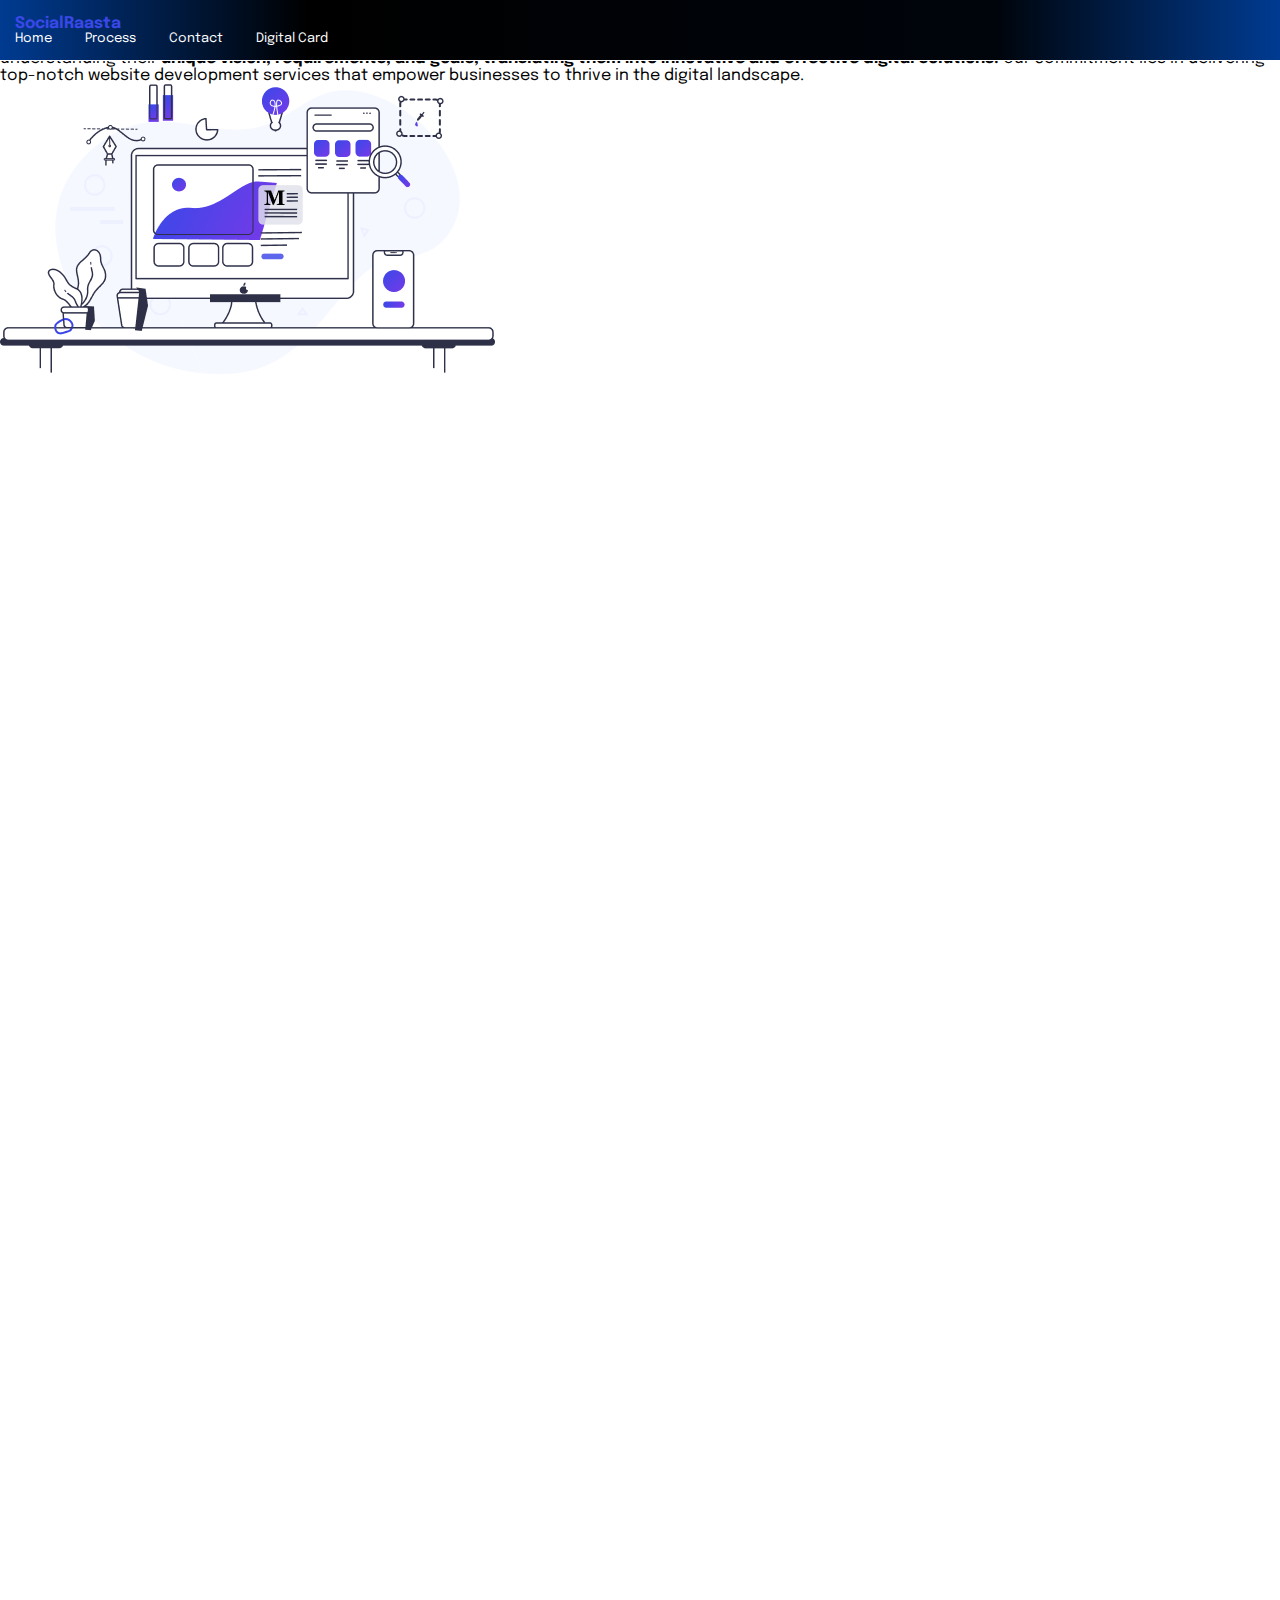
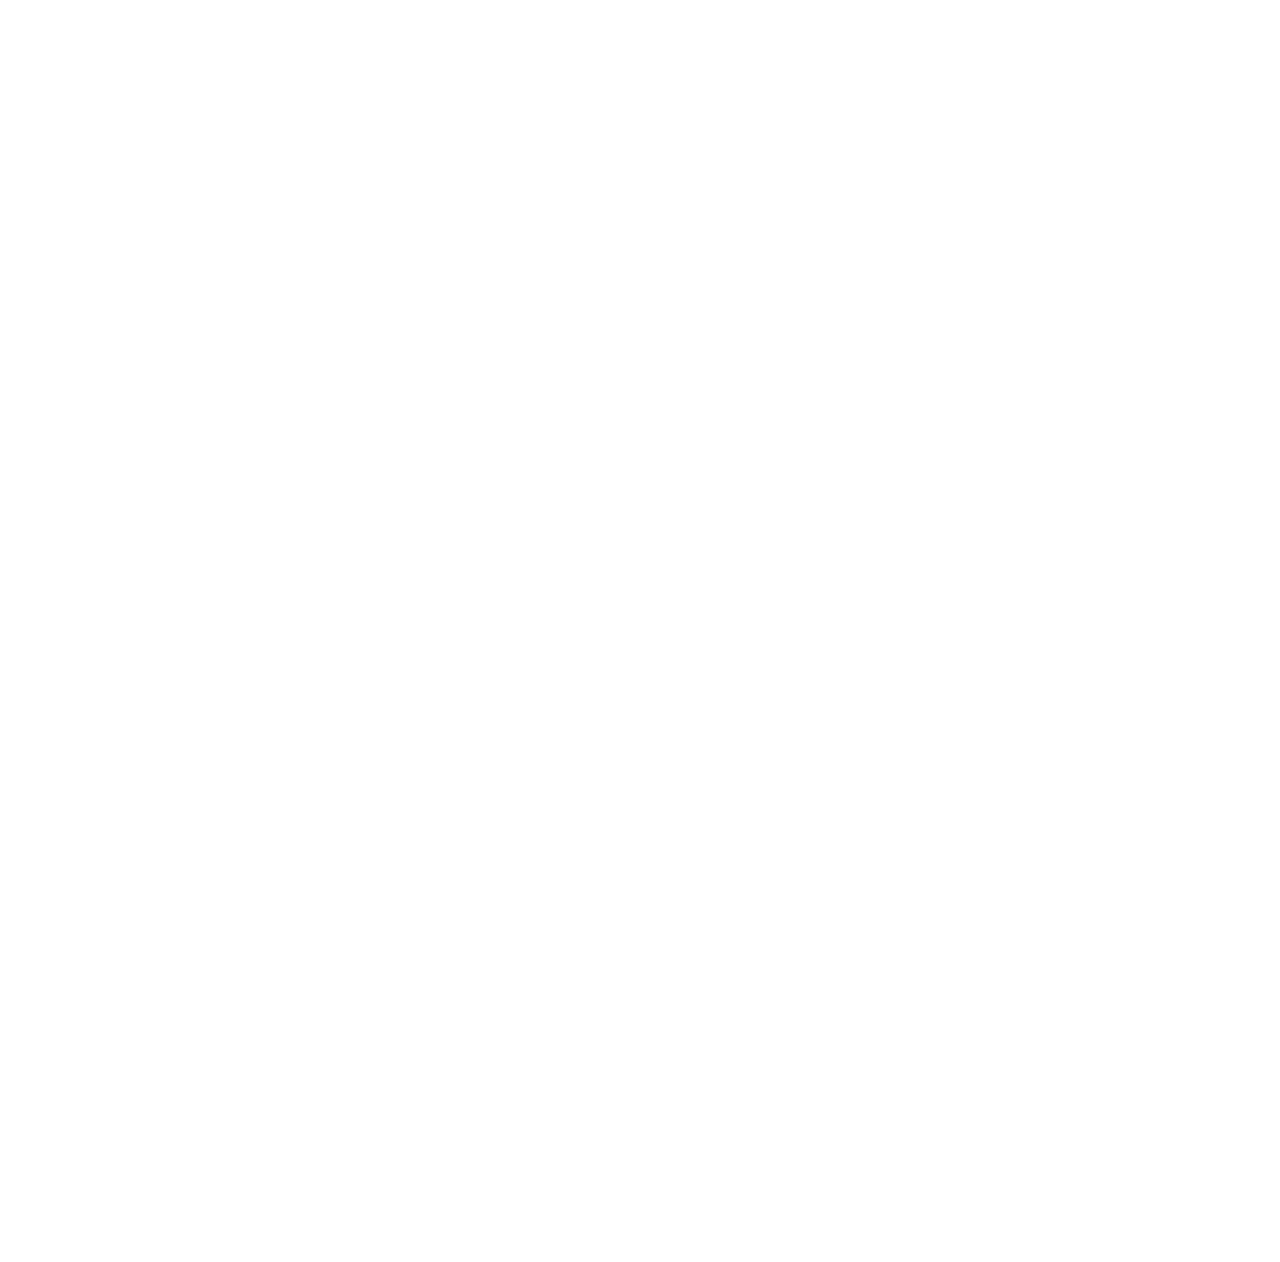
<file: about.html>
<!DOCTYPE html>
<html lang="en">
  <head>
    <meta charset="UTF-8" />
    <meta name="viewport" content="width=device-width, initial-scale=1.0" />
    <title>Document</title>
    <link
      href="https://cdn.jsdelivr.net/npm/bootstrap@5.0.2/dist/css/bootstrap.min.css"
      rel="stylesheet"
      integrity="sha384-EVSTQN3/azprG1Anm3QDgpJLIm9Nao0Yz1ztcQTwFspd3yD65VohhpuuCOmLASjC"
      crossorigin="anonymous"
    />
    <link rel="preconnect" href="https://fonts.googleapis.com" />
    <link rel="preconnect" href="https://fonts.gstatic.com" crossorigin />
    <link
      href="https://fonts.googleapis.com/css2?family=Epilogue:ital,wght@0,100;0,200;0,300;0,400;0,500;0,600;0,700;0,800;0,900;1,100;1,200;1,300;1,400;1,500;1,600;1,700;1,800;1,900&display=swap"
      rel="stylesheet"
    />
    <link
      rel="stylesheet"
      href="https://cdnjs.cloudflare.com/ajax/libs/font-awesome/6.4.2/css/all.min.css"
    />
    <link href="https://unpkg.com/aos@2.3.1/dist/aos.css" rel="stylesheet" />
    <link rel="stylesheet" type="text/css" href="./style.css" />
  </head>
  <body>
    <nav class="navbar d-flex justify-content-evenly py-3 text-white align-items-center  ">
      <div class="container">
        <h3 class="fw-bold logo text-white">SocialRaasta</h3>
        <a href="./index.html">Home</a>
        <a href="./process.html" >Process</a>
        <a href="./contact.html">Contact</a>
        <a href="">Digital Card</a>
      </div>
    </nav>

    <!-- hero -->

    <section class="about row d-flex justify-content-evenly align-items-center">
      <div class="col-md-4 about-left">
        <h1 class="p-3">Mission</h1>
        <div class="about-card p-3 border border-2 shadow rounded mx-3">
          <p>
            At <span>Social-Raasta</span>, our mission is to create exceptional
            online experiences that not only meet but exceed our client's
            expectations. We are dedicated to understanding their
            <span
              >unique vision, requirements, and goals, translating them into
              innovative and effective digital solutions.</span
            >
            Our commitment lies in delivering top-notch website development
            services that empower businesses to thrive in the digital landscape.
          </p>
        </div>
      </div>
      <div class="col-md-4 about-right">
        <img src="./Group.png" class="img-fluid" alt="" />
      </div>
    </section>

    <!-- values -->

    <section id="value-section">
      <div class="value-container row d-flex justify-content-center ">
        <h2 class="value-heading text-center"><span>Values</span></h2>
        <div
          class="col-md-3 value-card p-5 border border-2 shadow rounded mx-3 "
        >
          <h4 class="my-1">1. Customer-Centric Approach:</h4>
          <p class="font-small my-3">
            We prioritize the needs and expectations of our clients, ensuring
            that every aspect of our service revolves around their vision and
            goals. 
          </p>
        </div>
        <div
          class="col-md-3 px-3 value-card p-5 border border-2 shadow rounded mx-3"
        >
          <h4 class="my-1">2. Transparency and Open Communication:</h4>
          <p class="font-small my-3">
            Transparency is at the core of our interactions.  From the initial
            consultation to the final checkup, we believe in open communication,
            providing clients with clear insights into our processes and
            progress. 
          </p>
        </div>
        <div
          class="col-md-3 px-3 value-card p-5 border border-2 shadow rounded mx-3"
        >
          <h4 class="my-1">3. Quality Design and Development:</h4>
          <p class="font-small my-3">
            We take pride in our commitment to delivering high-quality designs
            and robust website development.  Our meticulous design process and
            coding standards guarantee a seamless and visually appealing online
            presence for our clients. 
          </p>
        </div>
      </div>
      <div class="row d-flex justify-content-center my-5">
        <div
          class="col-md-3 px-3 value-card p-5 border border-2 shadow rounded mx-3"
        >
          <h4 class="my-1">4. Trust and Reliability:</h4>
          <p class="font-small my-3">
            Building and maintaining trust is paramount.  We strive to be a
            reliable partner for our clients, delivering on our promises and
            ensuring their confidence in our abilities. 
          </p>
        </div>
        <div
          class="col-md-3 px-3 value-card p-5 border border-2 shadow rounded mx-3"
        >
          <h4 class="my-1">5. Education and Empowerment:</h4>
          <p class="font-small my-3">
            We believe in empowering our clients by providing not only a
            finished product but also the knowledge and tools to navigate and
            manage their digital presence effectively. 
          </p>
        </div>
        <div
          class="col-md-3 px-3 value-card p-5 border border-2 shadow rounded mx-3"
        >
          <h4 class="my-1">6. Long-Term Partnership:</h4>
          <p class="font-small my-3">
            Our goal is not just to complete a project but to establish enduring
            partnerships.  Regular checkups and ongoing support reflect our
            commitment to the long-term success of our clients. 
          </p>
        </div>
      </div>

      <div class="row d-flex justify-content-center my-5">
        <div
          class="col-md-3 px-3 value-card p-5 border border-2 shadow rounded mx-3"
        >
          <h4 class="my-1">7. Adaptability and Innovation:</h4>
          <p class="font-small my-3">
            The digital landscape evolves rapidly, and so do we.  We stay abreast
            of the latest technologies and trends, ensuring that our clients'
            websites are not only current but also positioned for future
            success. 
          </p>
        </div>
        <div
          class="col-md-3 px-3 value-card p-5 border border-2 shadow rounded mx-3"
        >
          <h4 class="my-1">8. Integrity and Confidentiality:</h4>
          <p class="font-small my-3">
            We uphold the highest standards of integrity and confidentiality. 
            Clients can trust us with their ideas, data, and business
            information, knowing that it will be handled with the utmost care
            and confidentiality. 
          </p>
        </div>
      </div>

      <!-- about summary -->
      
      <section class="bg-dark">
        <div class="row  about-summary d-flex justify-content-center align-items-center">
            
            <div class="col-md-8 d-flex flex-column justify-content-between align-items-center">
             <h4 class="text-center text-white">
                 "By embodying these values, we aim to be a trusted partner for
                 businesses seeking to establish a strong and impactful online
                 presence. "
               </h4>
               <div class="btn btn btn-light text-dark text-center my-5">Know More</div>
            </div>
            

           </div>
      </section>
    </section>
    <!-- footer -->
    <footer class="d-flex my-0">
      <div
        class="col-md-4 d-flex flex-column justify-content-evenly align-items-center"
      >
        <ul>
          <li><a href="#">Service</a></li>
          <li><a href="#">Service</a></li>
          <li><a href="#">Service</a></li>
        </ul>
      </div>
      <div
        class="col-md-4 d-flex flex-column justify-content-evenly align-items-center"
      >
        <ul>
          <li><a href="#">Service</a></li>
          <li><a href="#">Service</a></li>
          <li><a href="#">Service</a></li>
        </ul>
      </div>
      <div
        class="col-md-4 d-flex flex-column justify-content-evenly align-items-center"
      >
        <ul>
          <li><a href="#">Service</a></li>
          <li><a href="#">Service</a></li>
          <li><a href="#">Service</a></li>
        </ul>
      </div>
    </footer>

    <!-- script -->
    <script
      src="https://cdn.jsdelivr.net/npm/bootstrap@5.0.2/dist/js/bootstrap.bundle.min.js"
      integrity="sha384-MrcW6ZMFYlzcLA8Nl+NtUVF0sA7MsXsP1UyJoMp4YLEuNSfAP+JcXn/tWtIaxVXM"
      crossorigin="anonymous"
    ></script>
    <script src="./app.js"></script>
    <script src="https://unpkg.com/aos@2.3.1/dist/aos.js"></script>
  </body>
</html>
</file>
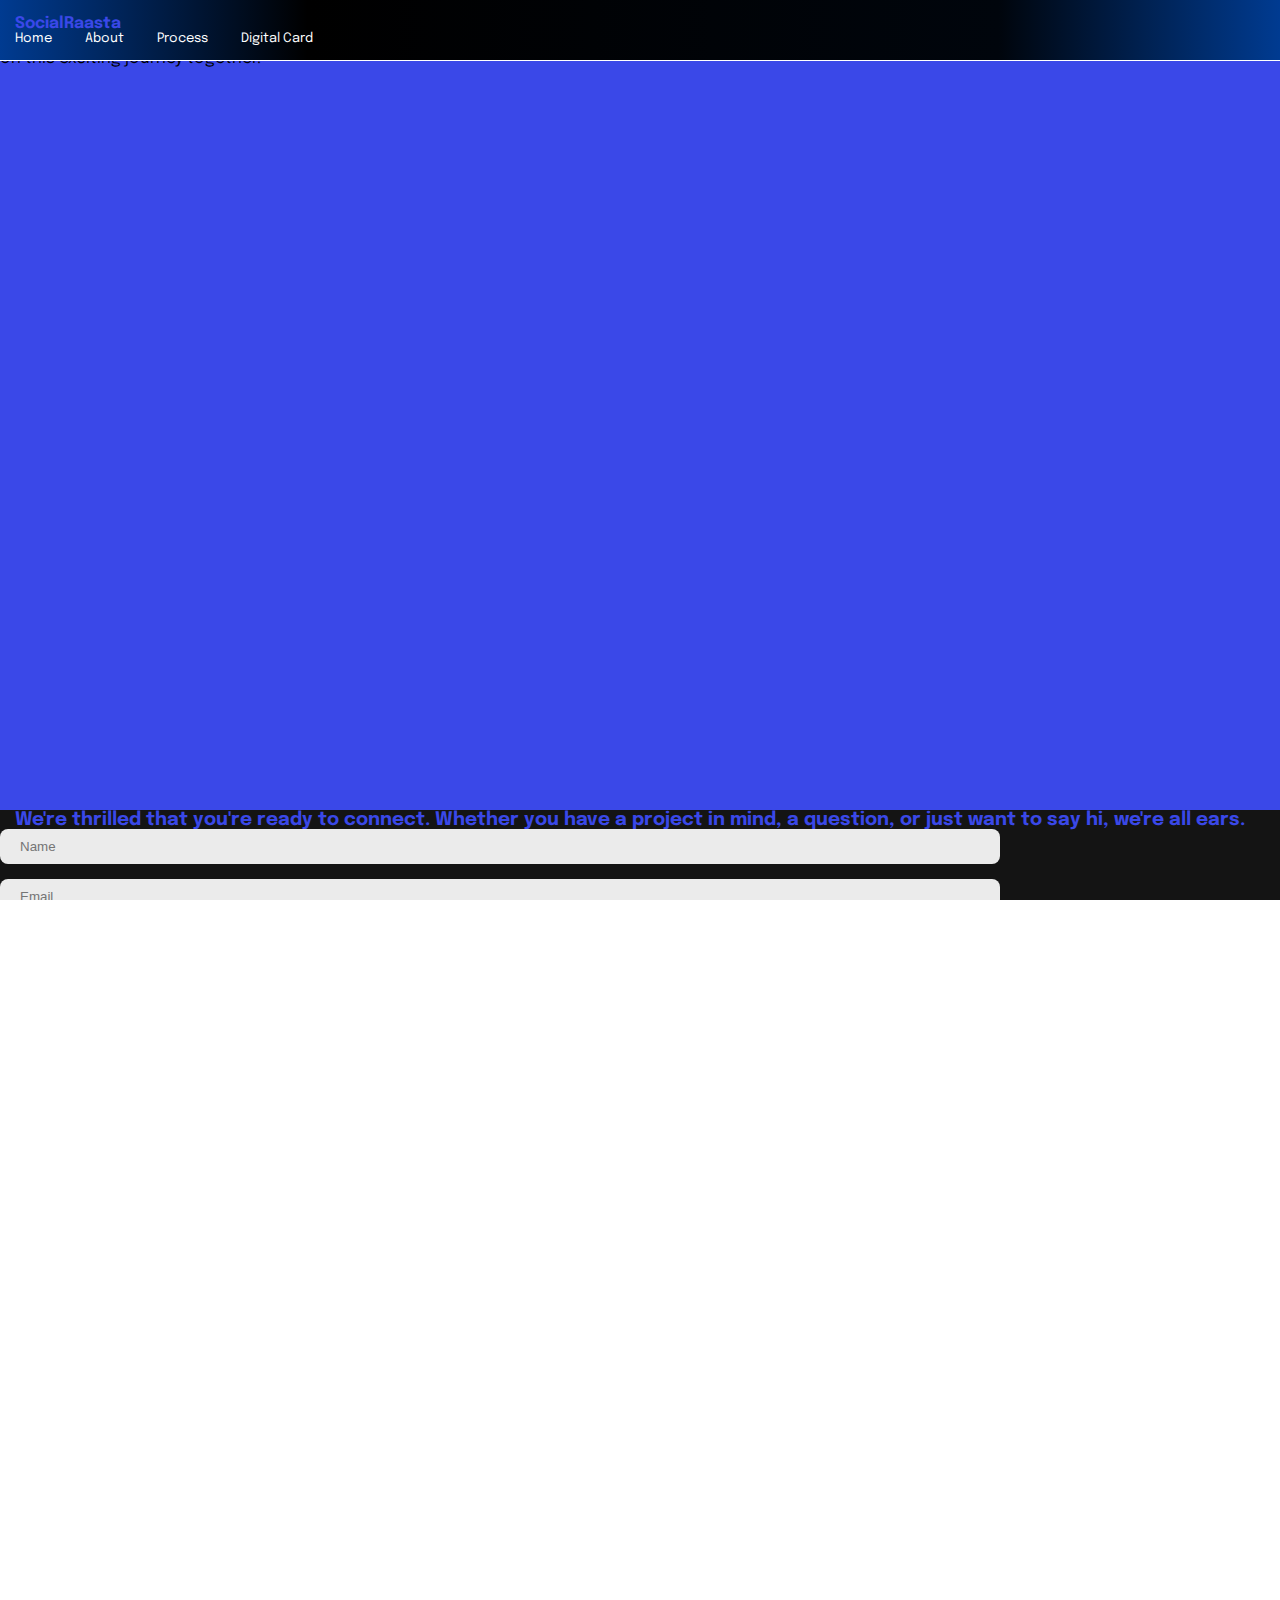
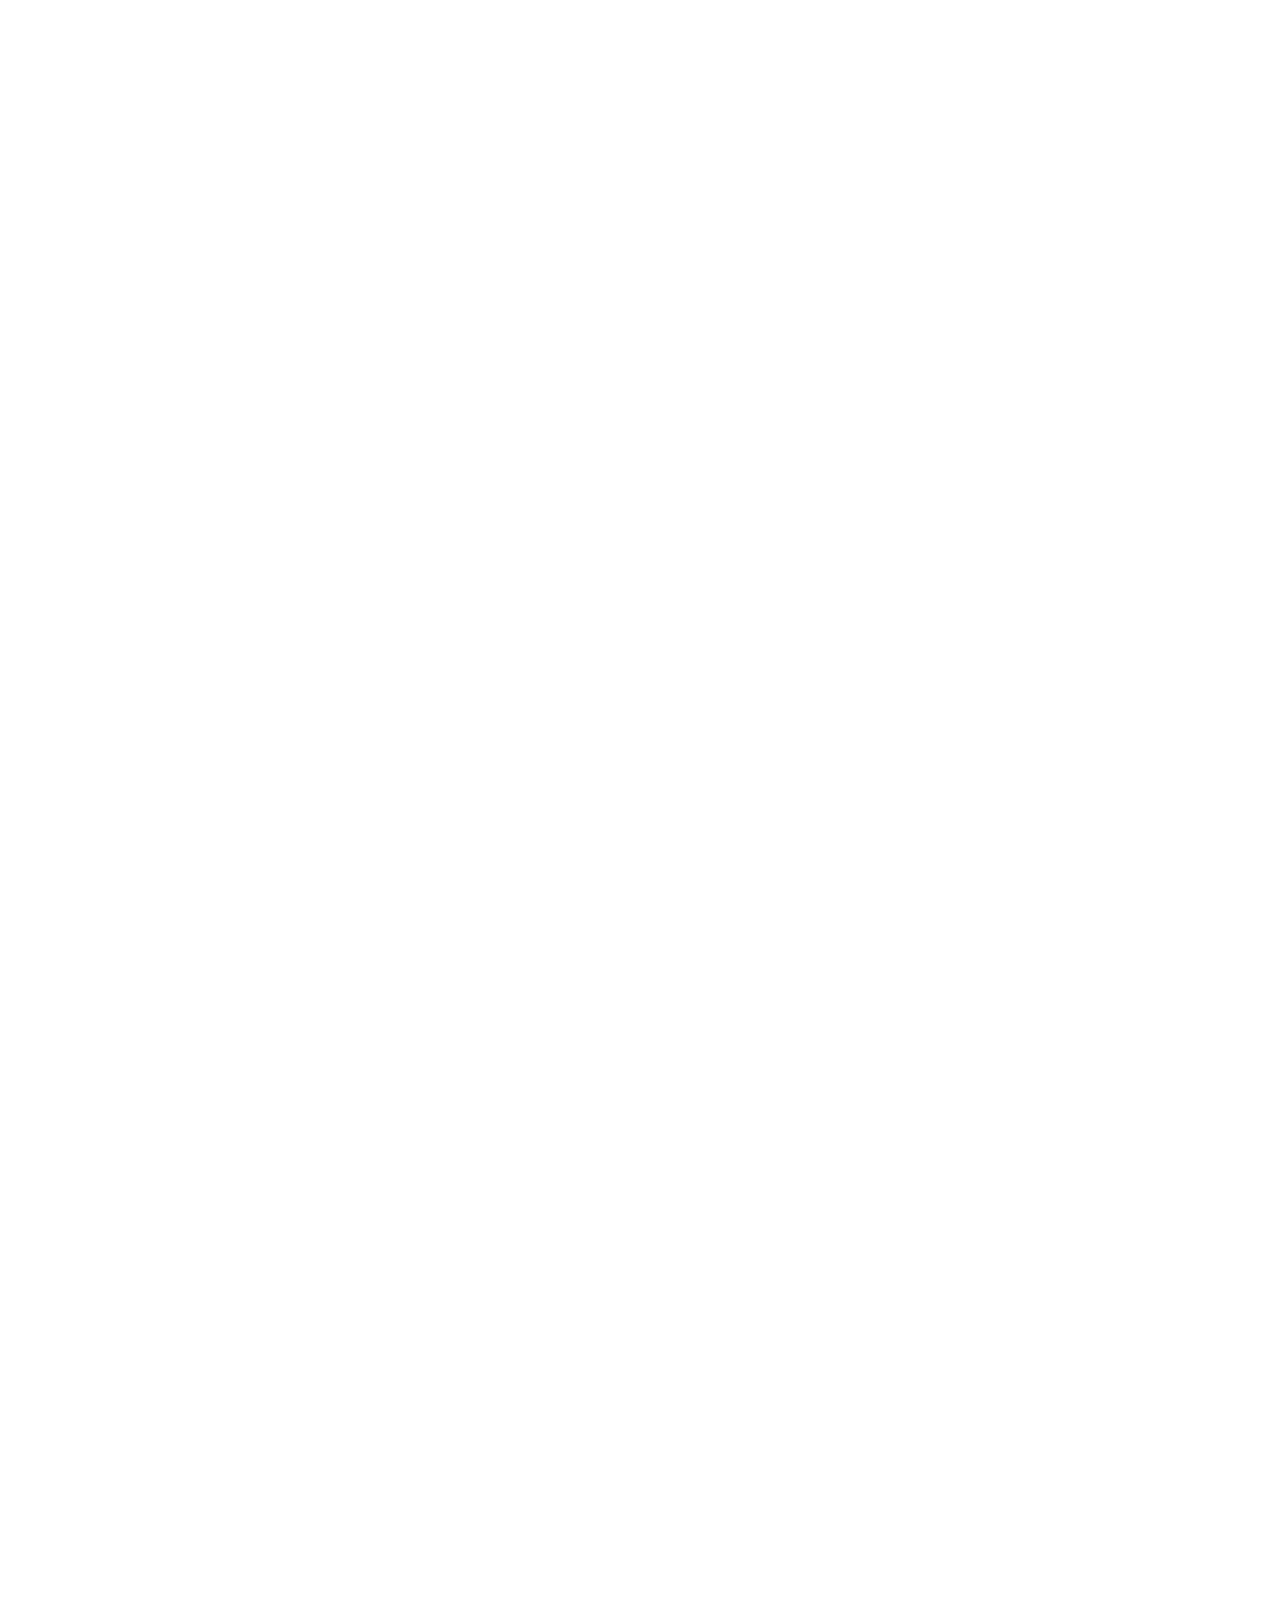
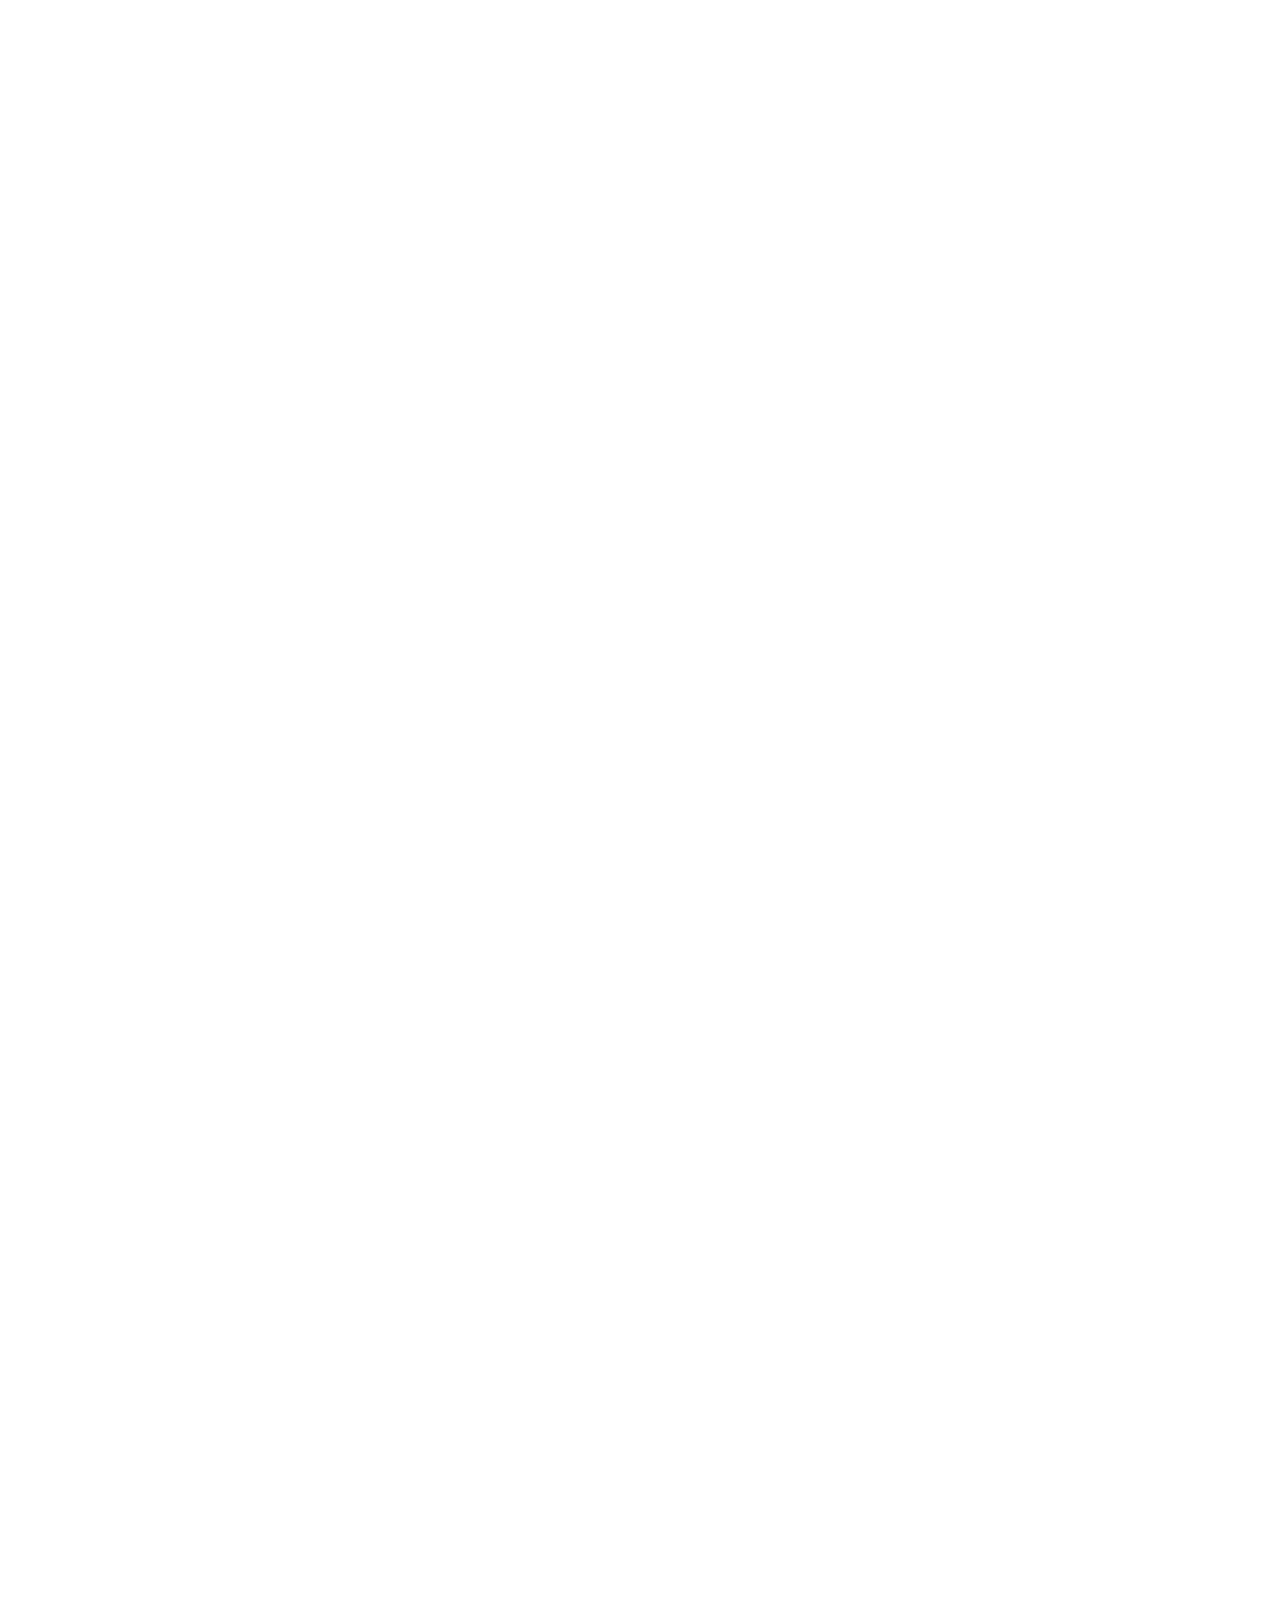
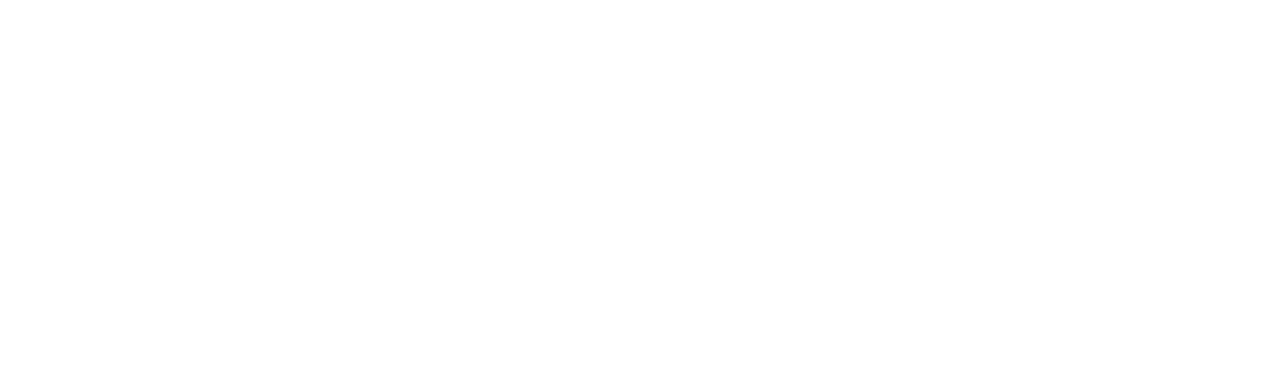
<file: contact.html>
<!DOCTYPE html>
<html lang="en">
<head>
    <meta charset="UTF-8">
    <meta name="viewport" content="width=device-width, initial-scale=1.0">
    <title>Contact</title>
    <link
    href="https://cdn.jsdelivr.net/npm/bootstrap@5.0.2/dist/css/bootstrap.min.css"
    rel="stylesheet"
    integrity="sha384-EVSTQN3/azprG1Anm3QDgpJLIm9Nao0Yz1ztcQTwFspd3yD65VohhpuuCOmLASjC"
    crossorigin="anonymous"
  />
  <link rel="preconnect" href="https://fonts.googleapis.com" />
  <link rel="preconnect" href="https://fonts.gstatic.com" crossorigin />
  <link
    href="https://fonts.googleapis.com/css2?family=Epilogue:ital,wght@0,100;0,200;0,300;0,400;0,500;0,600;0,700;0,800;0,900;1,100;1,200;1,300;1,400;1,500;1,600;1,700;1,800;1,900&display=swap"
    rel="stylesheet"
  />
  <link
    rel="stylesheet"
    href="https://cdnjs.cloudflare.com/ajax/libs/font-awesome/6.4.2/css/all.min.css"
  />
  <link href="https://unpkg.com/aos@2.3.1/dist/aos.css" rel="stylesheet" />
  <link rel="stylesheet" type="text/css" href="./style.css" />
</head>
<body>
      <!-- nav -->
      <nav class="navbar d-flex justify-content-evenly py-3 text-white align-items-center  ">
        <div class="container">
          <h3 class="fw-bold logo text-white">SocialRaasta</h3>
          <a href="./index.html" >Home</a>
          <a href="./about.html">About</a>
          <a href="./process.html">Process</a>
          <a href="">Digital Card</a>
        </div>
      </nav>

      <!-- hero -->
      <div class="contact-hero d-flex justify-content-center align-items-center ">
        <div class="d-flex flex-column justify-content-center align-items-center text-white" >
            <h1 class="w-75 my-5 text-center">Let's Build Something Extraordinary</h1>
            <p class="w-75 text-center">Ready to turn your ideas into stunning digital experiences? Our team of passionate web developers and designers is here to bring your vision to life. Let's embark on this exciting journey together.</p>
        </div>
      </div>

      <!-- form section -->
      <div class=" form-section h-75 row d-flex align-items-center justify-content-center">
        <div class="col-md-5"><h3 class="text-white">We're thrilled that you're ready to connect. Whether you have a project in mind, a question, or just want to say hi, we're all ears.</h3></div>
        <div class="col-md-5">
            <form class="d-flex flex-column justify-content-center align-items-center" >
                <div class="d-flex w-75 ">
                    <input type="text" placeholder="Name" class="mx-1">
                    <input type="text" placeholder="Email">
                </div>
                
                   
                    <textarea id="w3review" name="w3review" rows="4" cols="45" placeholder="Type Your Message Here" ></textarea>
                    <br>
                    <input type="submit" class="submit-button text-white">
                 
            </form>
        </div>

      </div>

      <!-- process cta -->

      <div class="row">
        <div class="col-lg-6 d-flex justify-content-evenly align-items-center ">
          
                <div class=" w-50 h-75 p-3 d-flex flex-column justify-content-center ">
                    <h1>
                        Let's Make Waves
                    </h1>
                    <p  >Whether you're a startup dreaming big or an established business ready for a digital makeover, we're excited to be part of your journey. </p>
                    <div class="know-process-button btn btn btn-dark shadow ">Know Process</div>
                </div>
            
        </div>
        <div class="col-lg-6">
            <img src="./pexels-picjumbocom-196645.jpg" alt="" class="img-fluid">
        </div>
      </div>

      <!-- map section -->
      <div class="row bg-dark h-75">
        <div class="col-lg-6 d-flex justify-content-evenly align-items-center ">
          
                <div class="   p-3 d-flex flex-column justify-content-center text-white ">
                    <p><span class="text-white">Address:</span> Morpheus Planet 204 Beside Ganpati Mandir, Vishrambagh, Sangli,Maharashtra, India.</p>
                    <p  ><span class="text-white">Email:</span> Info@SocialRaasta.com </p>
                    <p><span class="text-white">Phone:</span> +91 8788857994</p>
                </div>
            
        </div>
        <div class="col-lg-6 p-1 d-flex justify-content-center align-items-center">
            <div class="w-75">
                <iframe src="https://www.google.com/maps/embed?pb=!3m2!1sen!2sin!4v1700287427387!5m2!1sen!2sin!6m8!1m7!1svwUE1tbGULKm0GbxoyTIKA!2m2!1d16.84592921223373!2d74.59239143336431!3f68.576035!4f0!5f0.7820865974627469" width="400" height="350" style="border:0;" loading="lazy"></iframe>
            </div>
        </div>
      </div>

      <!-- review -->

      <div class="h-100 d-flex flex-column justify-content-center align-items-center ">
            <h1>FAQ</h1>
            <ul >
                <li class="faq-li d-flex justify-content-start align-items-center m-0 p-0">
                    <button class="faq-btn">+</button>
                    <p class="faq-element text-dark mx-2 ">What is SocialRaasta ?</p>
                </li>
                <li class="faq-li d-flex justify-content-start align-items-center m-0 p-0 ">
                    <button class="faq-btn">+</button>
                    <p class="faq-element text-dark mx-2 ">Do You Provide Social Media Marketing? </p>
                </li>
                <li class="faq-li d-flex justify-content-start align-items-center m-0 p-0 ">
                    <button class="faq-btn">+</button>
                    <p class="faq-element text-dark mx-2 ">How Many Days Do A Website Take To Build ?</p>
                </li>
            </ul>
      </div>

      <!-- footer -->
    <footer class="d-flex m-0">
        <div
          class="col-md-4 d-flex flex-column justify-content-evenly align-items-center"
        >
          <ul>
            <li><a href="#">Service</a></li>
            <li><a href="#">Service</a></li>
            <li><a href="#">Service</a></li>
          </ul>
        </div>
        <div
          class="col-md-4 d-flex flex-column justify-content-evenly align-items-center"
        >
          <ul>
            <li><a href="#">Service</a></li>
            <li><a href="#">Service</a></li>
            <li><a href="#">Service</a></li>
          </ul>
        </div>
        <div
          class="col-md-4 d-flex flex-column justify-content-evenly align-items-center"
        >
          <ul>
            <li><a href="#">Service</a></li>
            <li><a href="#">Service</a></li>
            <li><a href="#">Service</a></li>
          </ul>
        </div>
      </footer>
  
      <!-- script -->
      <script
        src="https://cdn.jsdelivr.net/npm/bootstrap@5.0.2/dist/js/bootstrap.bundle.min.js"
        integrity="sha384-MrcW6ZMFYlzcLA8Nl+NtUVF0sA7MsXsP1UyJoMp4YLEuNSfAP+JcXn/tWtIaxVXM"
        crossorigin="anonymous"
      ></script>
      <script src="./app.js"></script>
      <script src="https://unpkg.com/aos@2.3.1/dist/aos.js"></script>
</body>
</html>
</file>
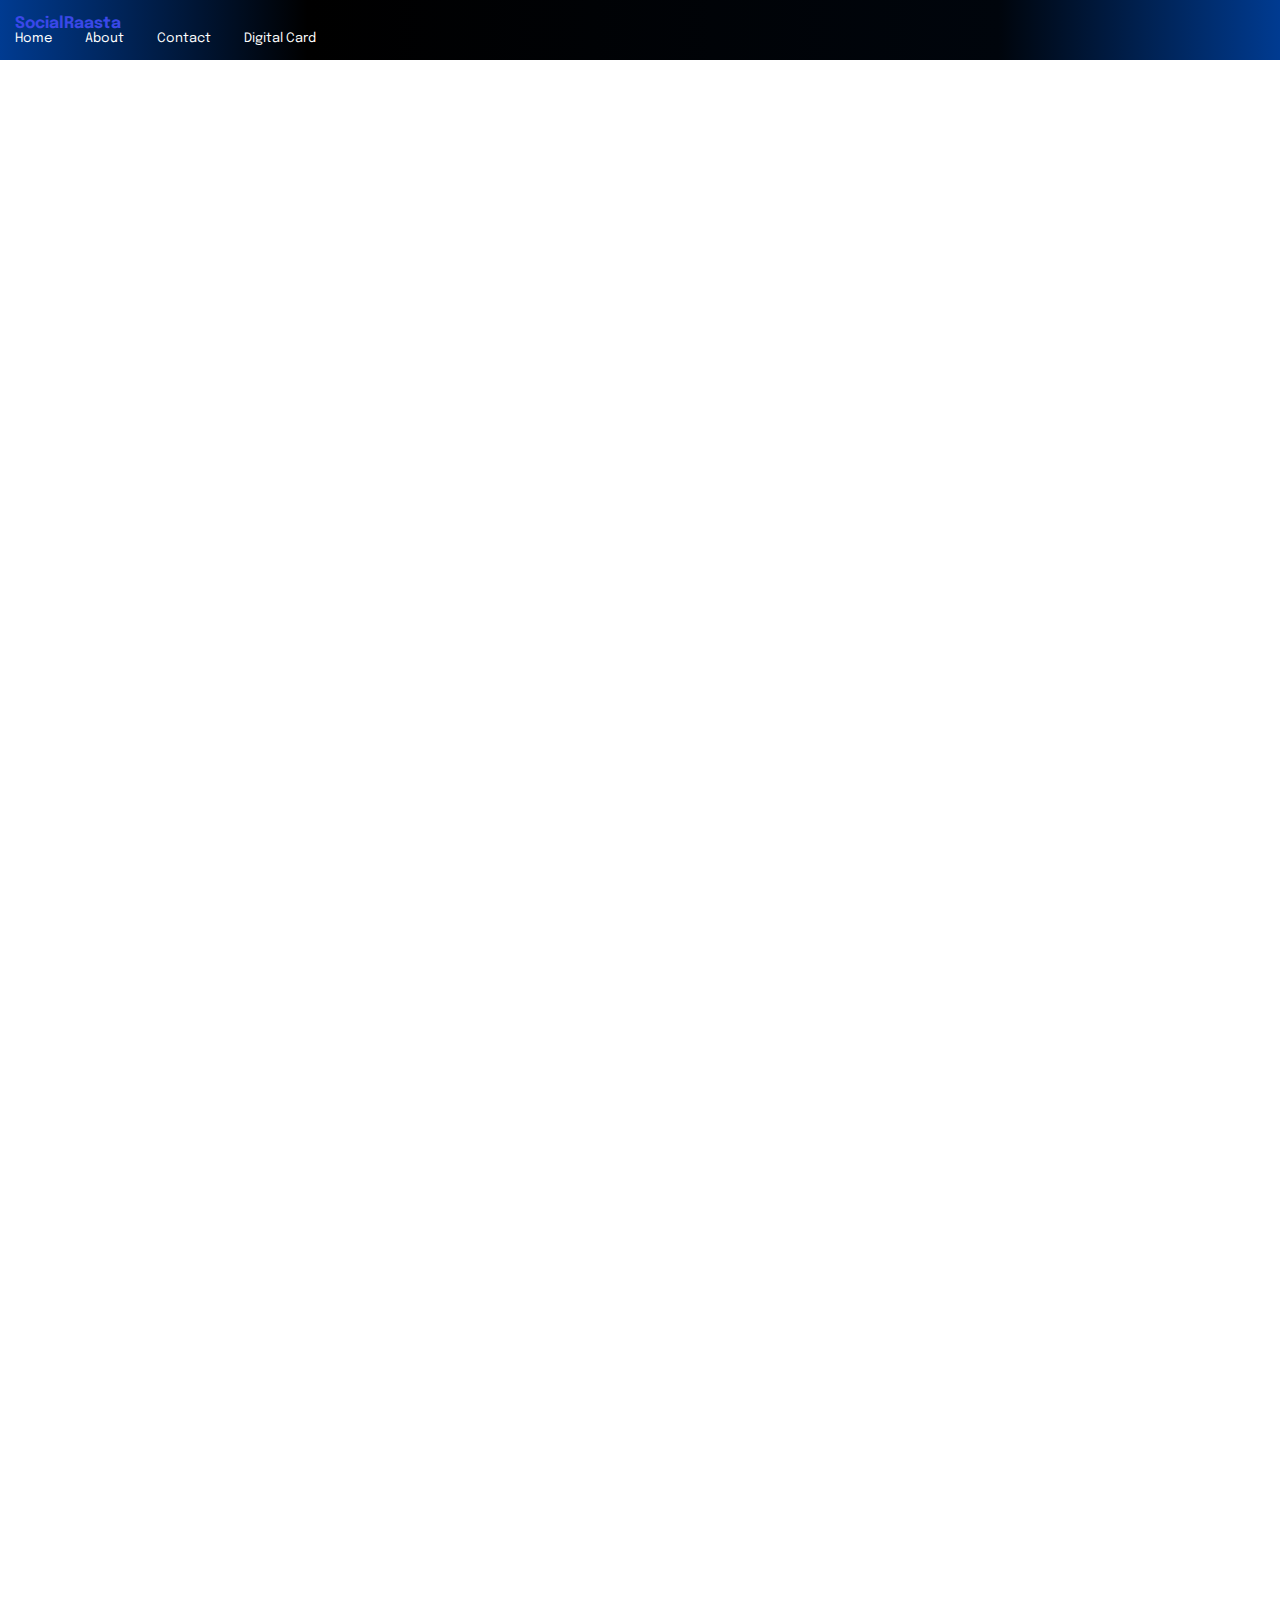
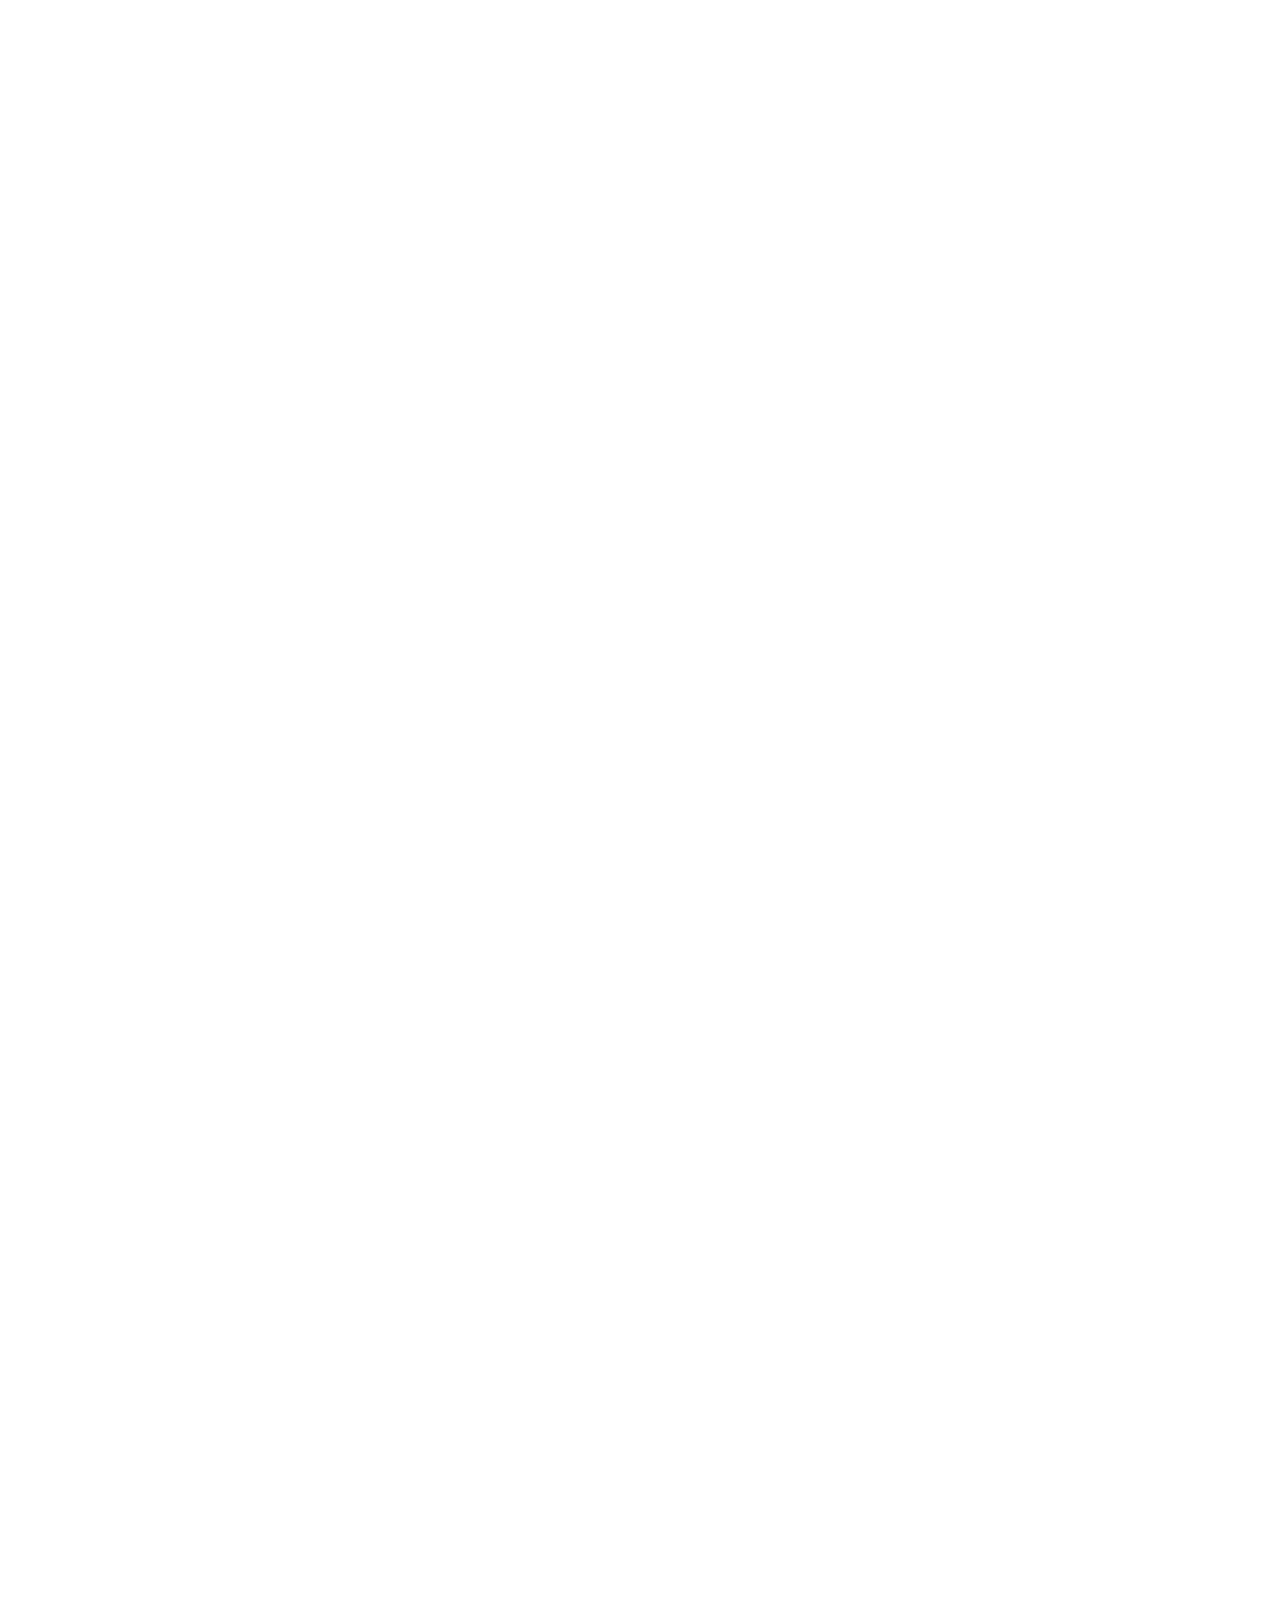
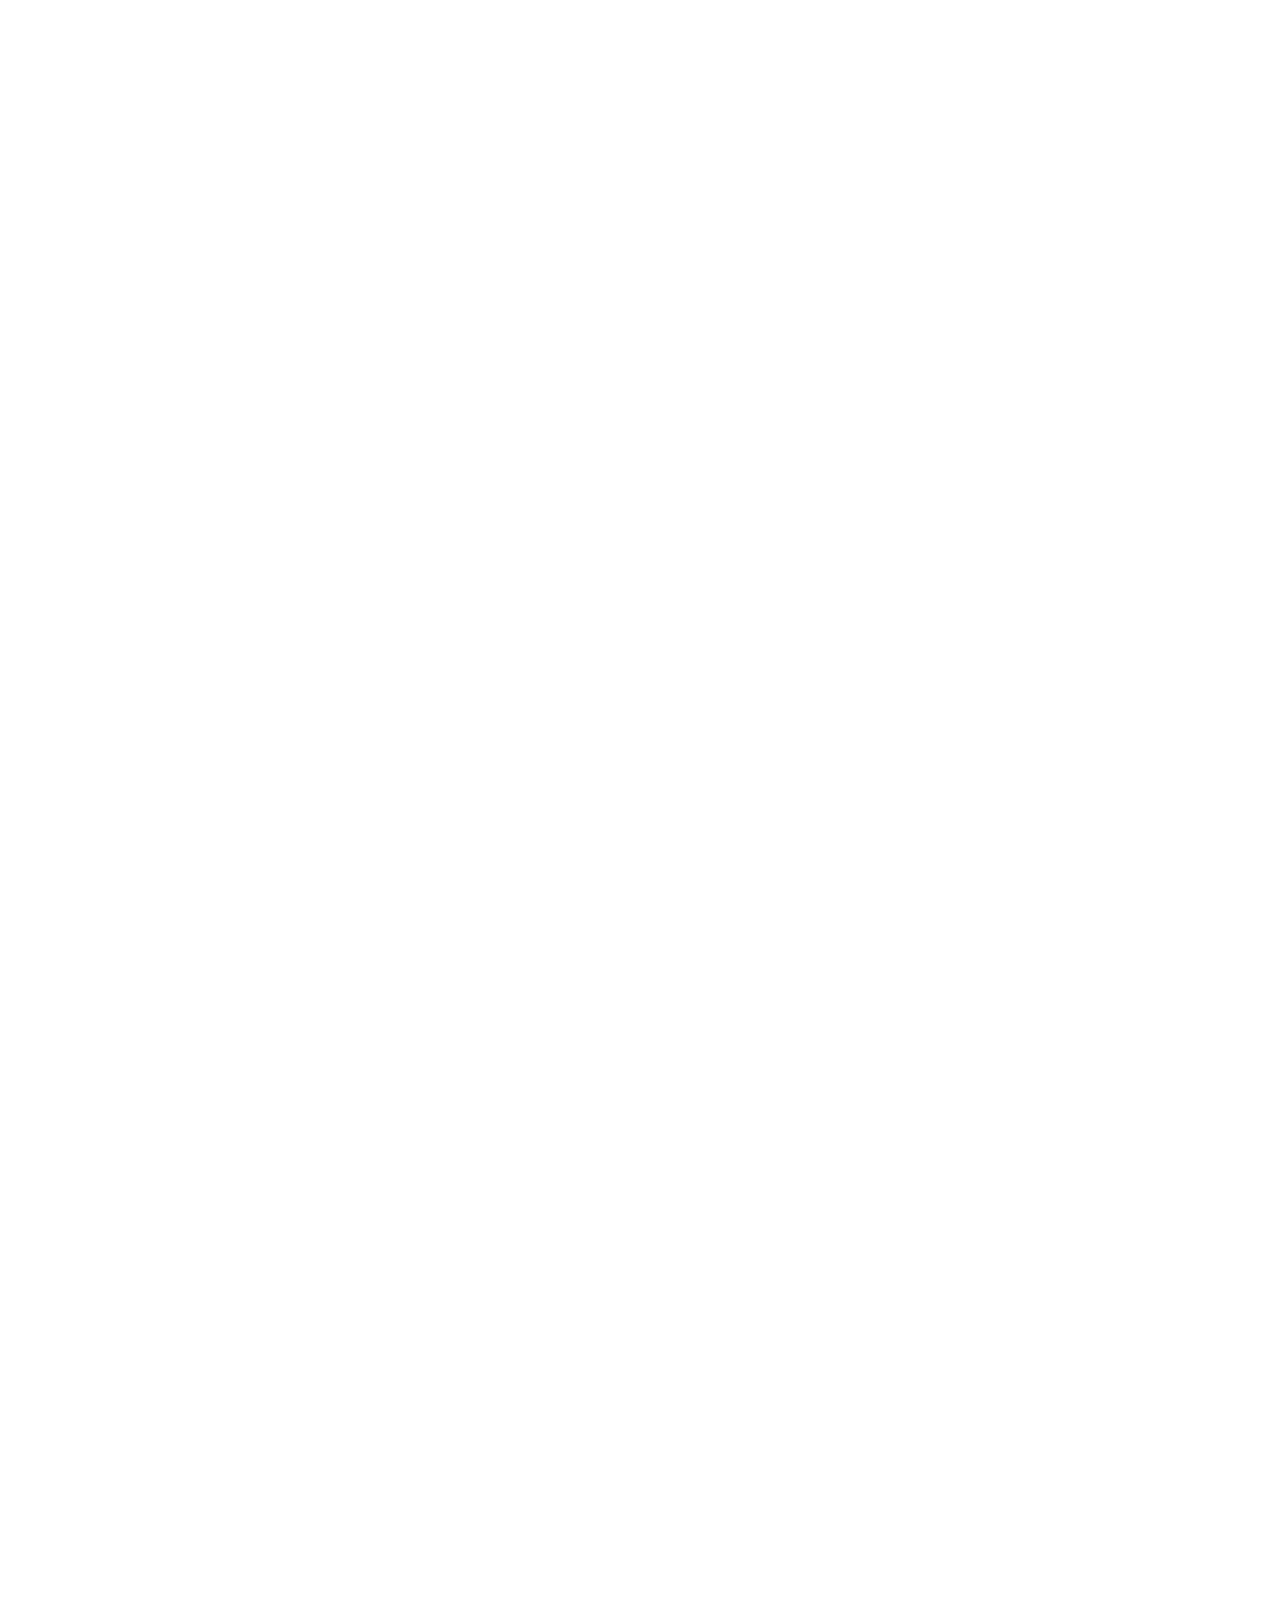
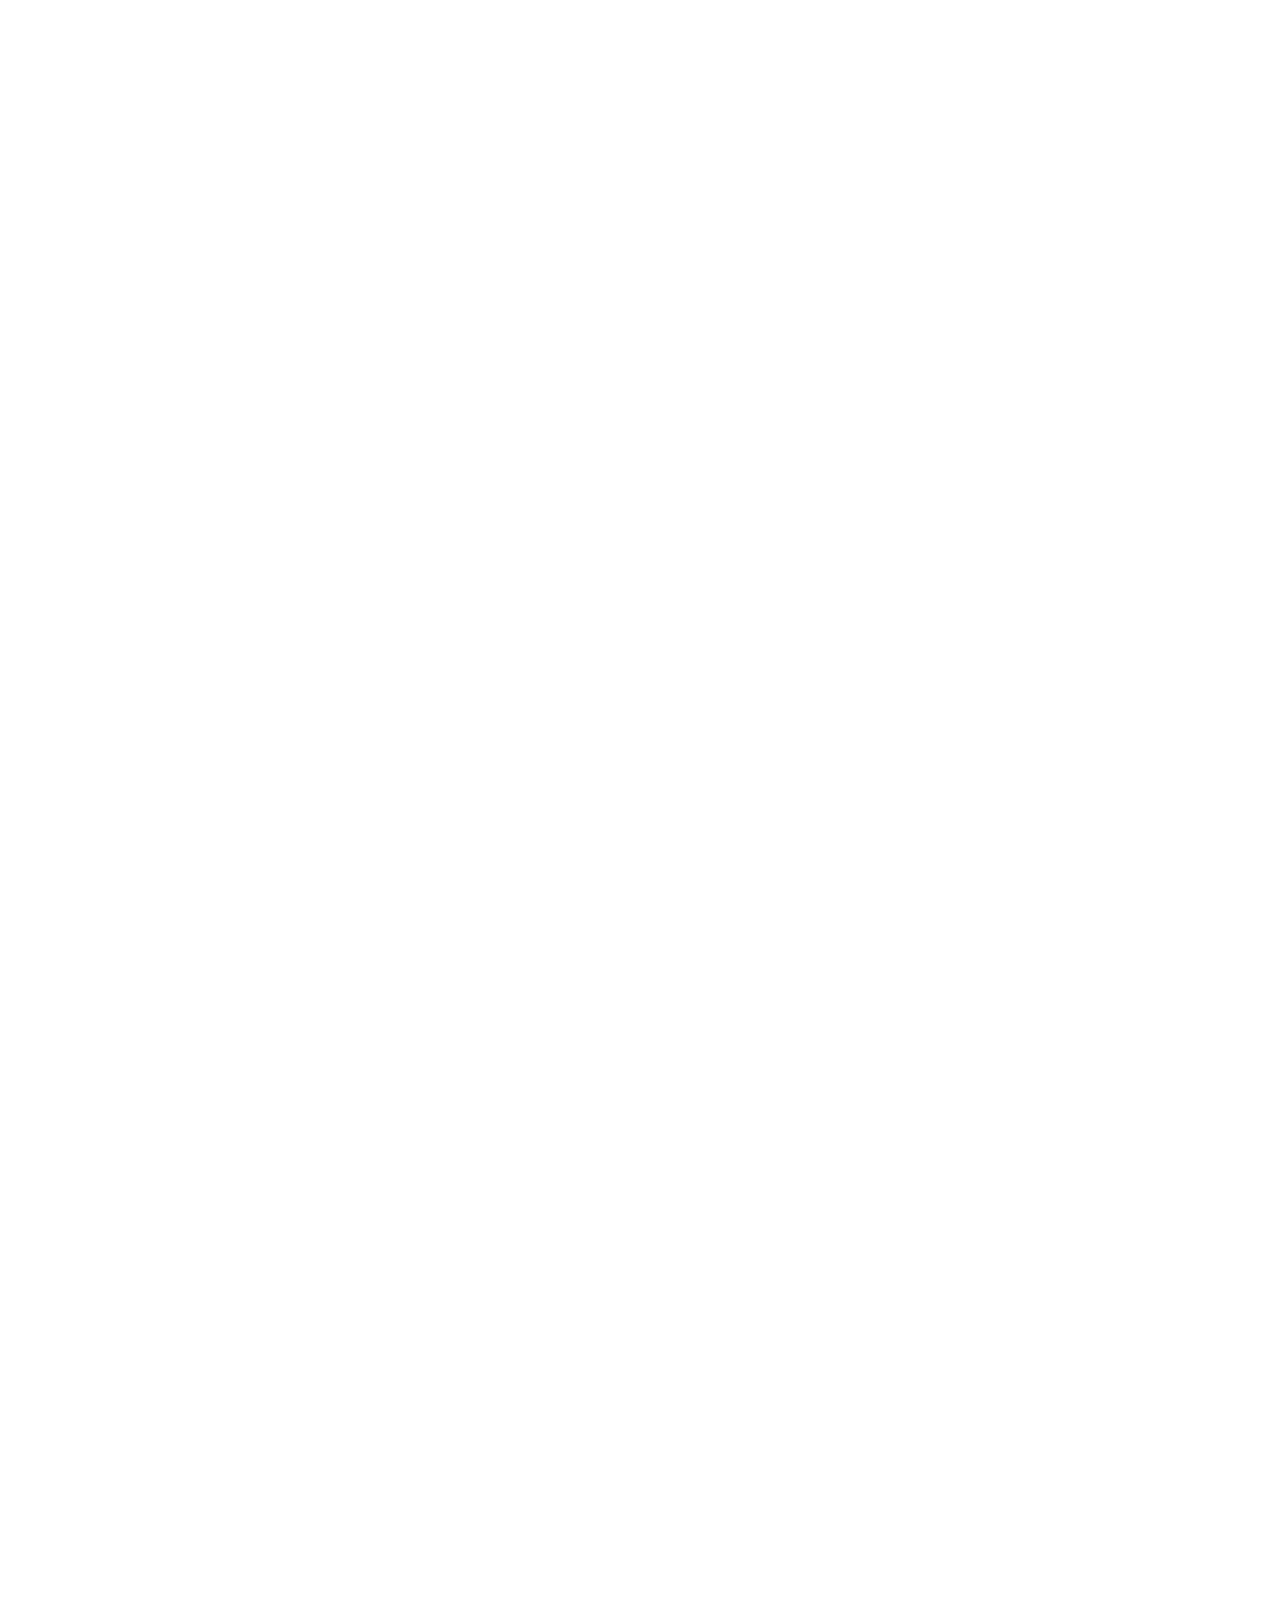
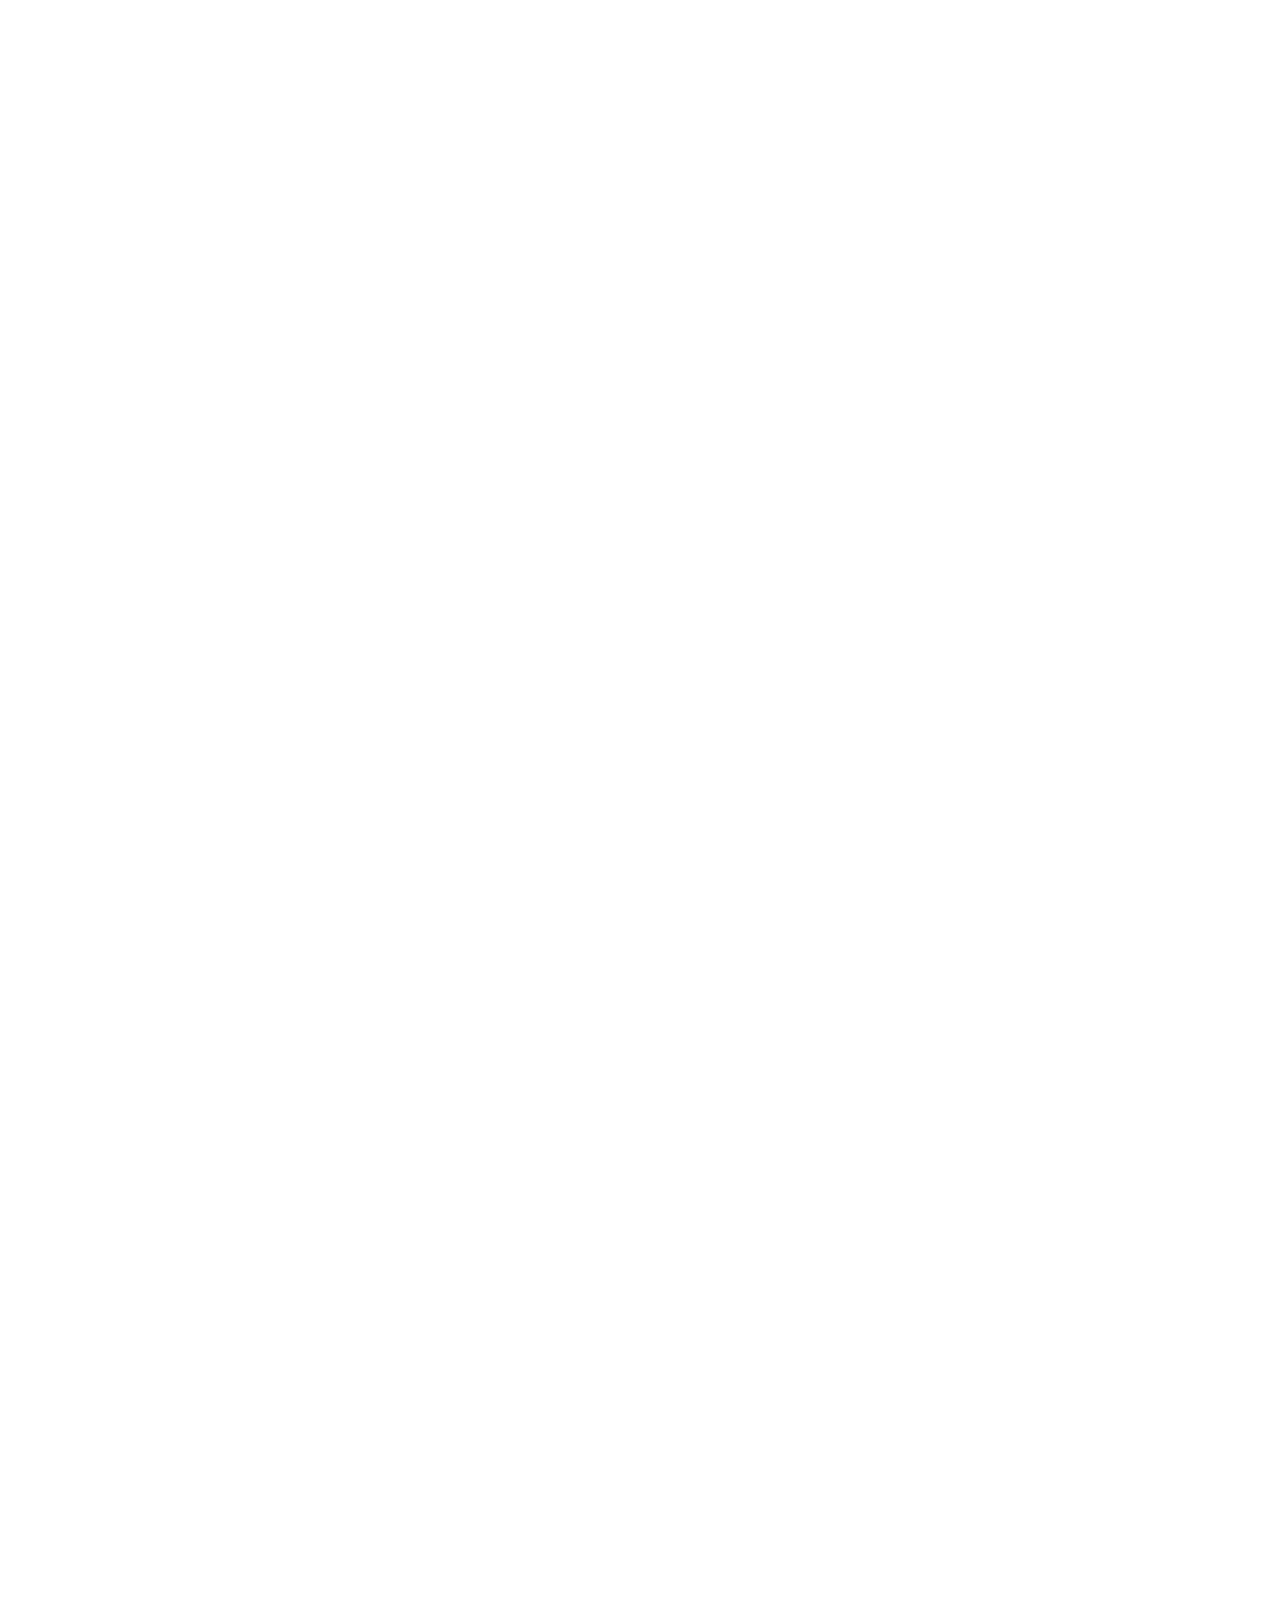
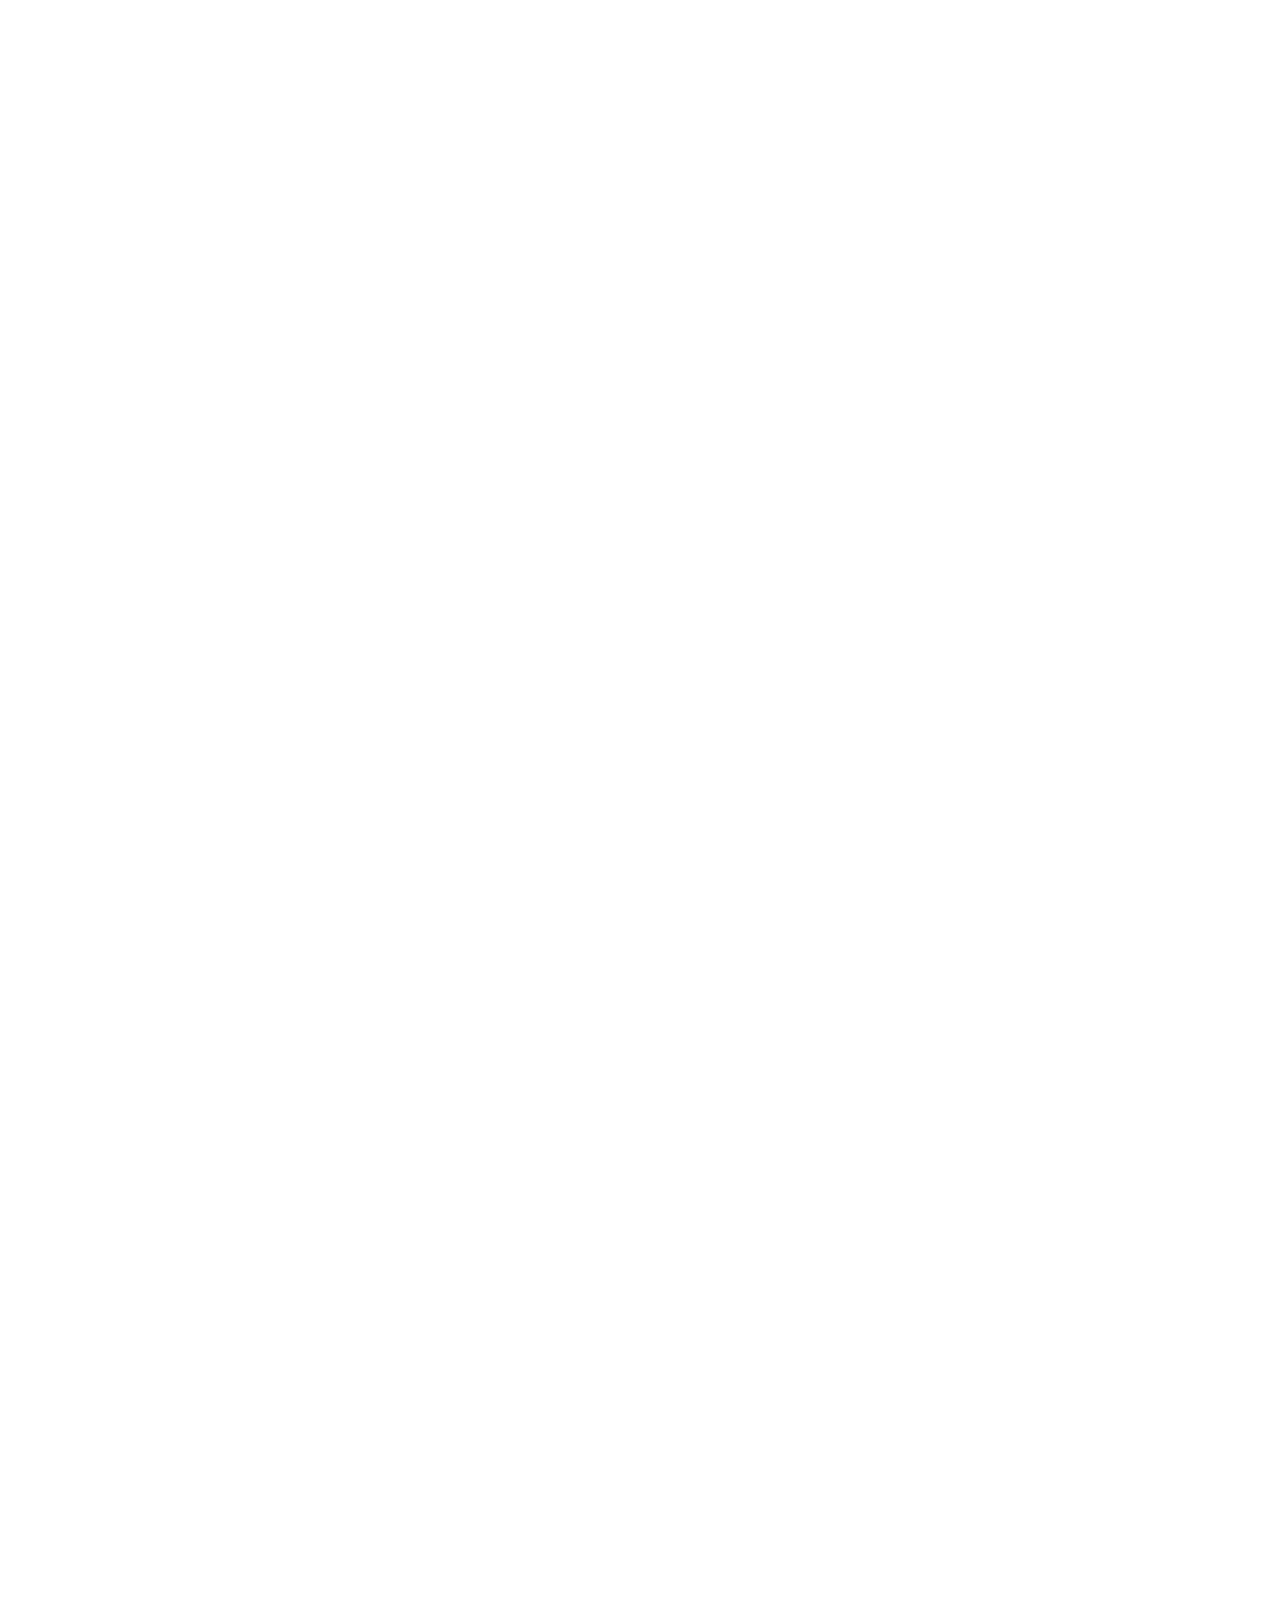
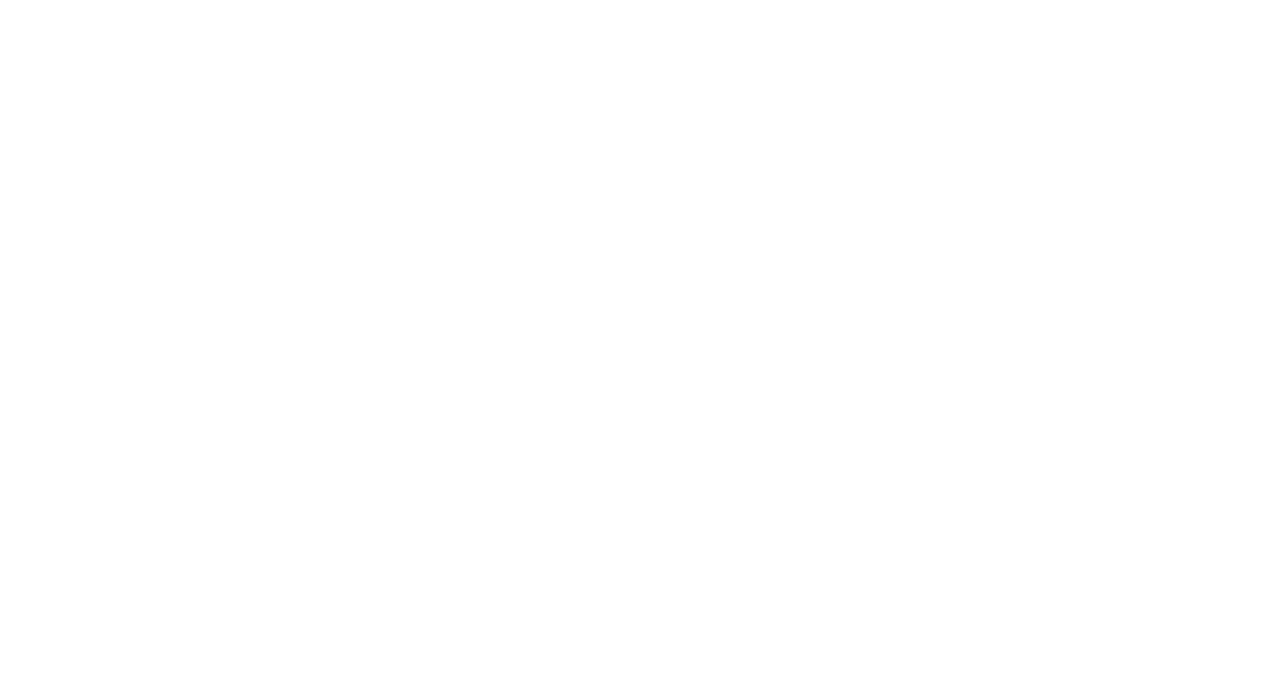
<file: process.html>
<!DOCTYPE html>
<html lang="en">
  <head>
    <meta charset="UTF-8" />
    <meta name="viewport" content="width=device-width, initial-scale=1.0" />
    <title>Document</title>
    <link
      href="https://cdn.jsdelivr.net/npm/bootstrap@5.0.2/dist/css/bootstrap.min.css"
      rel="stylesheet"
      integrity="sha384-EVSTQN3/azprG1Anm3QDgpJLIm9Nao0Yz1ztcQTwFspd3yD65VohhpuuCOmLASjC"
      crossorigin="anonymous"
    />
    <link rel="preconnect" href="https://fonts.googleapis.com" />
    <link rel="preconnect" href="https://fonts.gstatic.com" crossorigin />
    <link
      href="https://fonts.googleapis.com/css2?family=Epilogue:ital,wght@0,100;0,200;0,300;0,400;0,500;0,600;0,700;0,800;0,900;1,100;1,200;1,300;1,400;1,500;1,600;1,700;1,800;1,900&display=swap"
      rel="stylesheet"
    />
    <link
      rel="stylesheet"
      href="https://cdnjs.cloudflare.com/ajax/libs/font-awesome/6.4.2/css/all.min.css"
    />
    <link href="https://unpkg.com/aos@2.3.1/dist/aos.css" rel="stylesheet" />
    <link rel="stylesheet" type="text/css" href="./style.css" />
  </head>
  <body>
    <!-- nav -->
    <nav class="navbar d-flex justify-content-evenly py-3 text-white align-items-center  ">
      <div class="container">
        <h3 class="fw-bold logo text-white">SocialRaasta</h3>
        <a href="./index.html" >Home</a>
        <a href="./about.html">About</a>
        <a href="./contact.html">Contact</a>
        <a href="">Digital Card</a>
      </div>
    </nav>

    <!-- process section -->

    

    <!-- step 1 -->
    <div
      class="row process-container d-flex flex-column align-items-center justify-content-center"
    >
    <section class="d-flex justify-content-center align-items-center">
      <h1 class="text-center process">Our Process</h1>
    </section>
      <section
        class="step col-md-5 d-flex flex-column align-items-center justify-content-center"
      >
        <div class="box text-light border"></div>

        <h3 class="my-3 p-3">Step 1: Client Consultation</h3>
        <p class="my-3 px-3">
          <span>Introduction:</span> Initiate the process by understanding the
          client's requirements, expectations, and their overall vision for the
          project.
        </p>
        <p class="px-3">
          <span>Needs Assessment:</span> Thoroughly listen to the client's needs
          and objectives to ensure a clear understanding of the project scope.
        </p>
        <p class="px-3">
          <span> Vision Clarification:</span> Work closely with the client to
          crystallize their vision for the website, ensuring alignment with
          their business goals.
        </p>
      </section>

      <!-- step 2 -->

      <section
        class="step col-md-5 d-flex flex-column align-items-center justify-content-center"
      >
        <div class="box text-light"></div>
        <div class="box-2 text-light"></div>
        <h3 class="my-3 p-3">Step 2: Design Mockup Creation</h3>
        <p class="my-3 px-3">
          <span>Mockup Design:</span> Develop a comprehensive mockup of the
          website based on the gathered requirements.
        </p>
        <p class="px-3">
          <span> Review and Iteration:</span> Collaborate with the client for
          feedback on the mockup, making necessary revisions until the design
          aligns with the client's expectations.
        </p>
        <p class="px-3">
          <span>Service Charge:</span> Upon finalization, charge 25% of the
          service fee as an initial payment for design services.
        </p>
      </section>

      <!-- step 3 -->
      <section
        class="step col-md-5 d-flex flex-column align-items-center justify-content-center"
      >
        <h3 class="my-3 p-3">Step 3: Hosting and Domain Discussion</h3>
        <p class="my-3 px-3">
          <span> Transparent Communication:</span> Engage the client in a
          transparent discussion about hosting plans and the domain purchasing
          process.
        </p>
        <p class="px-3">
          <span> Customer Access:</span> Provide the client with all necessary
          access and information from day one to ensure transparency throughout
          the hosting setup.
        </p>
      </section>

      <!-- step -4 -->
      <section
        class="step col-md-5 d-flex flex-column align-items-center justify-content-center"
      >
        <div class="box text-light"></div>
        <div class="box-2 text-light"></div>
        <h3 class="my-3 p-3">Step 4: Development Kick-off</h3>
        <p class="my-3 px-3">
          <span>Service Charge:</span> Before initiating development, charge
          another 25% of the service fee.
        </p>
        <p class="px-3">
          <span> Coding and Integration:</span> Start the actual development
          process by coding and integrating the defined requirements into the
          website structure.
        </p>
      </section>

      <!-- step 5 -->

      <section
        class="step col-md-5 d-flex flex-column align-items-center justify-content-center"
      >
        <div class="box text-light"></div>
        <div class="box-2 text-light"></div>
        <h3 class="my-3 p-3">Step 5: Presentation and Deployment</h3>
        <p class="my-3 px-3">
          <span>Working Prototype: </span> Present a working prototype of the
          website to the client for review and feedback. Charge the remaining
          50% of the service fee before deploying the final version of the
          website.
        </p>
        <p class="px-3">
          <span> Feedback Incorporation:</span> Incorporate client feedback,
          ensuring satisfaction with the final product.
        </p>
        <p class="px-3">
          <span> Remaining Service Charge:</span> Charge the remaining 50% of
          the service fee before deploying the final version of the website.
        </p>
      </section>

      <!-- step 6 -->

      <section
        class="step col-md-5 d-flex flex-column align-items-center justify-content-center"
      >
        <div class="box text-light"></div>
        <div class="box-2 text-light"></div>
        <h3 class="my-3 p-3">Step 6: Technology Details and Education</h3>
        <p class="my-3 px-3">
          <span> Technology Overview: </span> Provide the client with detailed
          information about the technologies used in the website development
          process.
        </p>
        <p class="px-3">
          <span> Education for Future Issues:</span> Educate the client on the
          technologies implemented, empowering them to handle any future issues
          or updates.
        </p>
      </section>

      <!-- step 7 -->
      <section
        class="step col-md-5 d-flex flex-column align-items-center justify-content-center" id="last-section"
      >
        <div class="box text-light"></div>
        <div class="box-2 text-light"></div>

        <h3 class="my-3 p-3">Step 7: Regular Checkups</h3>
        <p class="my-3 px-3"><span> After 30 Days:</span></p>
        <p class="px-3">
          <span> Purpose: </span> This checkup could focus on assessing the
          immediate post-launch performance, addressing any early concerns or
          issues, and gathering feedback on the website's functionality.
        </p>
        <p class="px-3">
          <span> Activities:</span> Evaluate website analytics for the first
          month. Verify that all features are working as intended. Collect
          client feedback on any adjustments needed.
        </p>
        </section>
        
        <section class="d-flex flex-column align-items-center justify-content-center col-md-5">
          <p class="my-3 px-3"><span> After 120 Days:</span></p>
            <p class="px-3">
              <span> Purpose: </span>
              This checkup is an opportunity to gauge the website's performance over
              a more extended period, identify any emerging trends, and address
              evolving needs.
            </p>
            <p class="px-3">
              <span> Activities:</span>Conduct a comprehensive performance analysis.
              Discuss any potential updates or improvements based on user behavior.
              Provide recommendations for ongoing optimization.
            </p>
        </section>
        <section class="d-flex flex-column align-items-center justify-content-center col-md-5">
          <p class="my-3 px-3"><span> After 150 Days:</span></p>
            <p class="px-3">
              <span>Purpose:</span> This checkup marks a midpoint between the
              previous checkup and the six-month mark, allowing for a focused review
              of the website's stability and client satisfaction.
            </p>
            <p class="px-3">
              <span> Activities:</span>
              Assess long-term performance trends. Gather feedback on the overall
              website experience. Discuss plans for future enhancements or updates.
            </p>
        </section>
      </div>
  
   
    

    <!-- footer -->
    <footer class="d-flex">
      <div
        class="col-md-4 d-flex flex-column justify-content-evenly align-items-center"
      >
        <ul>
          <li><a href="#">Service</a></li>
          <li><a href="#">Service</a></li>
          <li><a href="#">Service</a></li>
        </ul>
      </div>
      <div
        class="col-md-4 d-flex flex-column justify-content-evenly align-items-center"
      >
        <ul>
          <li><a href="#">Service</a></li>
          <li><a href="#">Service</a></li>
          <li><a href="#">Service</a></li>
        </ul>
      </div>
      <div
        class="col-md-4 d-flex flex-column justify-content-evenly align-items-center"
      >
        <ul>
          <li><a href="#">Service</a></li>
          <li><a href="#">Service</a></li>
          <li><a href="#">Service</a></li>
        </ul>
      </div>
    </footer>

    <!-- script -->
    <script
      src="https://cdn.jsdelivr.net/npm/bootstrap@5.0.2/dist/js/bootstrap.bundle.min.js"
      integrity="sha384-MrcW6ZMFYlzcLA8Nl+NtUVF0sA7MsXsP1UyJoMp4YLEuNSfAP+JcXn/tWtIaxVXM"
      crossorigin="anonymous"
    ></script>
    <script src="./app.js"></script>
    <script src="https://unpkg.com/aos@2.3.1/dist/aos.js"></script>
  </body>
</html>
</file>
<file: style.css>
/* Reset some default styles and set up the navbar styles */
* {
  margin: 0;
  padding: 0;
}
body,
html {
  margin: 0;
  padding: 0;
  width: 100%;
  font-family: "Epilogue", sans-serif;
  overflow-x: hidden;
}

.m-color {
  color: #3a48e8;
}

.navbar {
  position: fixed;
  top: 0;
  left: 0;
  right: 0;
  background: rgb(0,59,145);
background: linear-gradient(90deg, rgba(0,59,145,1) 0%, rgba(0,0,0,1) 24%, rgba(0,5,12,1) 78%, rgba(0,59,145,1) 100%);
  padding: 15px 0;
  color: #ffffff;
  z-index: 100;
  font-size: 13px;
  border-bottom: 1px solid rgb(255, 255, 255);
}

.navbar a,
h3 {
  color: #ffffff;
  text-decoration: none;
  margin: 0 15px;
  /* font-weight: bold; */
}
.logo{
  font-size: medium;
}

.navbar a:hover {
  color: #3a48e8;
  border: #e8ce3a;
}

/* Style the hero section with the video background and overlay */
.hero-section {
  position: relative;
  height: 100vh;
}

.video-bg {
  position: absolute;
  top: 0;
  left: 0;
  width: 100%;
  height: 100%;
  object-fit: cover;
}

.overlay {
  position: absolute;
  top: 0;
  left: 0;
  width: 100%;
  height: 100%;
  /* background: rgba(0, 0, 0, 0.5); */
  display: flex;
  flex-direction: column;
  justify-content: center;
  align-items: center;
  color: #fff;
  text-align: center;
}

.home-body{
background-color: #fff;
}
.hero-about{
  /* background-color: #fff; */
  height: 100vh;
}

h1 {
  font-size: 2em;
}

p {
  font-size: 16px;
}

.title {
  color: #3a48e8;
  cursor: none;
}

.hero-btn {
  background-color: #3a48e8;
  padding: 1rem 1.5rem;
  color: #fff;
}

.hero-btn:hover {
  background-color: #ffffff;
  color: #3a48e8;
}
/* Additional styling can be applied as needed */
.hidden {
  opacity: 0;
  filter: blur(3px);
  transform: translateX(80%);
  transition: all 1.5s;
}
.hidden-2 {
  opacity: 0;
  filter: blur(1px);
  transform: translateY(100%);
  transition: all 2s;
}
.show {
  opacity: 1;
  filter: blur(0);
  transform: translate(0);
}
.service {
  overflow: hidden;
  background: rgb(84,84,84);
  background: linear-gradient(119deg, rgb(50, 50, 50) 0%, rgba(0,0,0,1) 52%, rgb(50, 50, 50) 100%);
}
/* confuse cards */
.confuse-card {
  background-color: #ffd9d9;
}
.confuse-card:hover {
  color: #fff;
  background-color: #3a48e8;
}
span {
  color: black;
}

.service button {
  background-color: #fff;
  color: #3a48e8;
}

.service button:hover {
  background-color: #333;
  color: #fff;
}
span {
  font-weight: bold;
}

.step {
  margin: 5rem 0rem;
}

.process {
  font-size: 64px;
  font-weight:900;
  background: -webkit-linear-gradient(90deg, rgba(171,58,232,1) 0%, rgba(58,72,232,1) 55%, rgba(171,58,232,1) 100%);
  -webkit-background-clip: text;
  -webkit-text-fill-color: transparent;  
}

footer {
  /* margin: 6rem 0rem; */
  background: rgb(171,58,232);
  background: linear-gradient(90deg, rgba(171,58,232,1) 0%, rgba(58,72,232,1) 55%, rgba(171,58,232,1) 100%);
}

a,
li {
  text-decoration: none;
  margin: 1rem 0rem;
  color: #fff;
}
ul {
  margin: 6rem 0rem;
}

.box {
  position: relative;
  right: 0;
  top: 0;

  text-align: center;
  background-color: #e8ce3a;
  width: 500px;
  height: 50px;
  margin: 1rem 1rem;
  border-radius: 4px;
  transform:  rotate(30deg) translateX(800px);
}

.box-2 {
  position: relative;
 
  /* text-align: center; */
  background-color: #3a48e8;
  width: 500px;
  height: 30px;
  /* margin: 1rem 1rem; */
  border-radius: 4px;
  transform: translateY(-50px) rotate(30deg) translateX(-800px);
}

.box-3 {
  position: relative;
 
  /* text-align: center; */
  background-color: #9a3ae8;
  width: 500px;
  height: 40px;
  /* margin: 1rem 1rem; */
  border-radius: 4px;
  transform: translateY(-50px) rotate(30deg) translateX(800px);
}

#hero{
  position: relative;
}
.html,body{
  scroll-snap-type: Y ;
  overflow-y: scroll;
  height: 100vh;
}
section{
  height: 100vh;
  scroll-behavior:smooth;
  scroll-snap-align: start;
}
footer{
  margin-top: 6rem;
  scroll-snap-align: start;
}

/* about */
.value-card{
 background-color: #F1F1F1;
}

.font-small{
  font-size: 12px;
}

h4{
  color: #3a48e8;
}

#value-section{
  height: auto;
}

.about-summary{
  background: rgb(84,84,84);
  background: linear-gradient(119deg, rgb(50, 50, 50) 0%, rgba(0,0,0,1) 52%, rgb(50, 50, 50) 100%);
  height: 100vh;
}

.value-heading{
  margin-top: 6rem;
  margin-bottom: 4rem;
}
h3{
  color: #3a48e8;
}

/* contact styles */

.contact-hero{
  background-color: #3a48e8;
  height: 90vh;
}

input,textarea{
  font-size: 16;
  padding: 10px 20px;
  border-radius: 8px;
  margin-bottom: 15px;
  border-style: none;
  background-color: #EBEBEB;
  width: 75%;

}

.submit-button{
  width: 75%;
  background-color: #3a48e8;
}

.form-section{
  background-color: #141414;
}
.know-process-button:hover{
background-color: #3a48e8;
box-shadow: none;
}

/* faq */
ul{
  width: 60%;
}
.faq-li{
  background-color: #F2F2F2;
  border-radius: 5px;
  height: 50px;
}
.faq-btn{
  padding: 5px 10px;
  border-radius: 5px;
  border-style: none;
  background-color: #F2F2F2;

}
.faq-element{
margin: 0;
}
</file>
